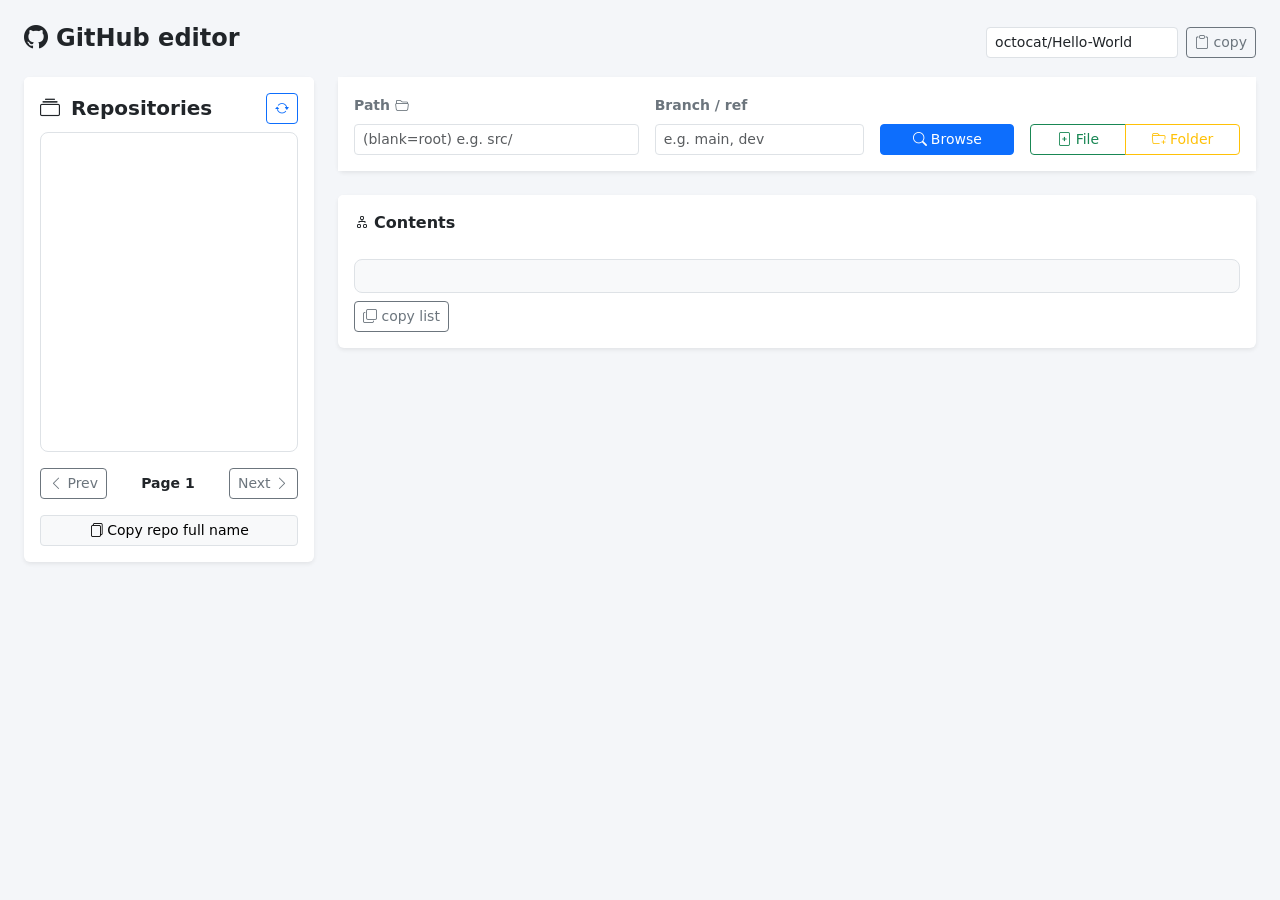
<file: templates/index.html>
<!DOCTYPE html>
<html lang="en">
<head>
  <meta charset="UTF-8">
  <meta name="viewport" content="width=device-width, initial-scale=1.0">
  <title>GitHub Repo Editor · enhanced</title>
  <!-- Bootstrap 5 + icons (optional but nice) -->
  <link href="https://cdn.jsdelivr.net/npm/bootstrap@5.3.2/dist/css/bootstrap.min.css" rel="stylesheet">
  <link rel="stylesheet" href="https://cdn.jsdelivr.net/npm/bootstrap-icons@1.11.3/font/bootstrap-icons.min.css">
  <style>
    body { background: #f4f6f9; }
    .repo-listbox { min-height: 320px; }
    .directory-card { max-height: 380px; overflow-y: auto; }
    .file-item, .folder-summary { cursor: pointer; transition: background 0.1s ease; }
    .file-item:hover, .folder-summary:hover { background-color: #e9ecef; }
    .badge-copy { cursor: pointer; }
    .editor-footer { background: #f8fafc; }
    .mono { font-family: 'SF Mono', 'Fira Code', monospace; }
    .action-buttons {
      opacity: 0.7;
      transition: opacity 0.2s;
    }
    .file-item:hover .action-buttons {
      opacity: 1;
    }
    .btn-icon-sm {
      padding: 0.1rem 0.3rem;
      font-size: 0.7rem;
    }
    .modal-backdrop {
      z-index: 1040 !important;
    }
  </style>
</head>
<body>

<div class="container-fluid py-4 px-lg-4">
  <!-- top header with fake "copy repo url" demo (no backend needed) -->
  <div class="d-flex flex-wrap align-items-center justify-content-between mb-3">
    <h2 class="h4 fw-semibold text-dark"><i class="bi bi-github me-2"></i>GitHub editor</h2>
    <div class="d-flex gap-2">
      <input type="text" class="form-control form-control-sm w-auto bg-white" placeholder="owner/repo" id="quickRepoUrl" value="octocat/Hello-World">
      <button class="btn btn-outline-secondary btn-sm" id="copyQuickRepoBtn" title="Copy to clipboard"><i class="bi bi-clipboard"></i> copy</button>
    </div>
  </div>

  <div class="row g-4">
    <!-- LEFT PANEL: repositories + pagination + quick actions -->
    <div class="col-lg-3">
      <div class="card shadow-sm border-0 h-100">
        <div class="card-header bg-white border-0 pt-3 pb-0">
          <div class="d-flex align-items-center justify-content-between">
            <h5 class="fw-semibold mb-0"><i class="bi bi-collection me-1"></i> Repositories</h5>
            <button class="btn btn-sm btn-outline-primary" id="refreshReposBtn"><i class="bi bi-arrow-repeat"></i></button>
          </div>
        </div>
        <div class="card-body pt-2">
          <select id="repoSelect" size="10" class="form-select form-select-sm repo-listbox bg-white border rounded-3"></select>

          <div class="d-flex justify-content-between align-items-center mt-3">
            <button id="prevPage" class="btn btn-outline-secondary btn-sm"><i class="bi bi-chevron-left"></i> Prev</button>
            <span id="pageLabel" class="fw-semibold small">Page 1</span>
            <button id="nextPage" class="btn btn-outline-secondary btn-sm">Next <i class="bi bi-chevron-right"></i></button>
          </div>

          <!-- extra copy repo full name (selected) -->
          <div class="mt-3 d-grid gap-2">
            <button class="btn btn-light btn-sm border" id="copySelectedRepoBtn"><i class="bi bi-files me-1"></i>Copy repo full name</button>
          </div>
        </div>
      </div>
    </div>

    <!-- RIGHT PANEL: browser + editor -->
    <div class="col-lg-9">
      <!-- Controls card -->
      <div class="card shadow-sm border-0 mb-4">
        <div class="card-body bg-white">
          <div class="row g-3 align-items-end">
            <div class="col-md-4">
              <label class="form-label fw-semibold small text-secondary">Path <i class="bi bi-folder2-open"></i></label>
              <input id="pathInput" class="form-control form-control-sm" placeholder="(blank=root) e.g. src/">
            </div>
            <div class="col-md-3">
              <label class="form-label fw-semibold small text-secondary">Branch / ref</label>
              <input id="branchInput" class="form-control form-control-sm" placeholder="e.g. main, dev">
            </div>
            <div class="col-md-2">
              <button id="browseBtn" class="btn btn-primary w-100 btn-sm"><i class="bi bi-search me-1"></i>Browse</button>
            </div>
            <div class="col-md-3">
              <div class="btn-group w-100" role="group">
                <button class="btn btn-outline-success btn-sm" id="newFileBtn" title="Create new file"><i class="bi bi-file-plus"></i> File</button>
                <button class="btn btn-outline-warning btn-sm" id="newFolderBtn" title="Create new folder"><i class="bi bi-folder-plus"></i> Folder</button>
              </div>
            </div>
          </div>
        </div>
      </div>

      <!-- Directory view card with copy/download -->
      <div class="card shadow-sm border-0 mb-4">
        <div class="card-header bg-white border-0 d-flex justify-content-between align-items-center pt-3">
          <span class="fw-semibold"><i class="bi bi-diagram-2 me-1"></i>Contents</span>
          <span class="small text-secondary" id="folderStats"></span>
        </div>
        <div class="card-body">
          <div id="directoryView" class="directory-card bg-light p-3 rounded-3 border" style="max-height: 320px; overflow-y: auto;"></div>
          <!-- copy all files button (just demo wrapper) -->
          <div class="mt-2 d-flex gap-2 flex-wrap">
            <button class="btn btn-sm btn-outline-secondary" id="copyFolderListBtn"><i class="bi bi-copy"></i> copy list</button>
          </div>
        </div>
      </div>

      <!-- Editor Panel -->
      <div id="editorPanel" class="card shadow-sm border-0" hidden>
        <div class="card-header bg-white py-3 d-flex flex-wrap align-items-center justify-content-between">
          <h5 id="fileTitle" class="mb-0 fw-semibold"><i class="bi bi-file-earmark-code me-1"></i> <span class="mono">file</span></h5>
          <div class="d-flex gap-2 mt-2 mt-sm-0">
            <button class="btn btn-sm btn-outline-dark" id="downloadFileBtn"><i class="bi bi-download"></i> Download</button>
            <button class="btn btn-sm btn-outline-secondary" id="copyRawContentBtn"><i class="bi bi-clipboard"></i> copy raw</button>
            <button class="btn btn-sm btn-outline-primary" id="rawFileLinkBtn"><i class="bi bi-link"></i> raw url</button>
          </div>
        </div>
        <div class="card-body p-0 p-md-2">
          <textarea id="editor" class="form-control border-0 rounded-0 mono" rows="12" spellcheck="false" placeholder="file content ..."></textarea>

          <div class="row g-2 p-3 align-items-center editor-footer">
            <div class="col-md-5">
              <input id="commitMsg" class="form-control form-control-sm" placeholder="commit message (optional)">
            </div>
            <div class="col-md-3">
              <button id="saveBtn" class="btn btn-success w-100 btn-sm"><i class="bi bi-check-circle"></i> Save</button>
            </div>
            <div class="col-md-2">
              <button id="deleteBtn" class="btn btn-danger w-100 btn-sm"><i class="bi bi-trash3"></i> Delete</button>
            </div>
            <div class="col-md-2">
              <button class="btn btn-outline-warning w-100 btn-sm" id="cancelEditorBtn" title="close editor"><i class="bi bi-x-circle"></i></button>
            </div>
          </div>

          <div class="px-3 pb-3 small">
            <span id="status" class="text-secondary fst-italic"></span>
          </div>
        </div>
      </div>

      <!-- hidden field to store current file raw url -->
      <div id="currentFileMeta" data-path="" data-sha="" data-repo="" data-owner=""></div>
    </div>
  </div>
</div>

<!-- New File Modal -->
<div class="modal fade" id="newFileModal" tabindex="-1" aria-hidden="true">
  <div class="modal-dialog">
    <div class="modal-content">
      <div class="modal-header">
        <h5 class="modal-title"><i class="bi bi-file-plus"></i> Create New File</h5>
        <button type="button" class="btn-close" data-bs-dismiss="modal" aria-label="Close"></button>
      </div>
      <div class="modal-body">
        <div class="mb-3">
          <label class="form-label">File Path <span class="text-danger">*</span></label>
          <div class="input-group">
            <span class="input-group-text" id="currentPathPrefix">/</span>
            <input type="text" class="form-control" id="newFilePath" placeholder="e.g., src/app.js">
          </div>
          <div class="form-text">Enter full path from repository root</div>
        </div>
        <div class="mb-3">
          <label class="form-label">Initial Content (optional)</label>
          <textarea class="form-control" id="newFileContent" rows="5" placeholder="// Your code here"></textarea>
        </div>
        <div class="mb-3">
          <label class="form-label">Commit Message</label>
          <input type="text" class="form-control" id="newFileCommitMsg" placeholder="Create new file">
        </div>
      </div>
      <div class="modal-footer">
        <button type="button" class="btn btn-secondary" data-bs-dismiss="modal">Cancel</button>
        <button type="button" class="btn btn-success" id="createFileBtn">Create File</button>
      </div>
    </div>
  </div>
</div>

<!-- New Folder Modal -->
<div class="modal fade" id="newFolderModal" tabindex="-1" aria-hidden="true">
  <div class="modal-dialog">
    <div class="modal-content">
      <div class="modal-header">
        <h5 class="modal-title"><i class="bi bi-folder-plus"></i> Create New Folder</h5>
        <button type="button" class="btn-close" data-bs-dismiss="modal" aria-label="Close"></button>
      </div>
      <div class="modal-body">
        <div class="mb-3">
          <label class="form-label">Folder Path <span class="text-danger">*</span></label>
          <div class="input-group">
            <span class="input-group-text" id="folderPathPrefix">/</span>
            <input type="text" class="form-control" id="newFolderPath" placeholder="e.g., src/components">
          </div>
          <div class="form-text">Enter folder path. A .gitkeep file will be created to persist the folder.</div>
        </div>
        <div class="mb-3">
          <label class="form-label">Commit Message</label>
          <input type="text" class="form-control" id="newFolderCommitMsg" placeholder="Create new folder">
        </div>
      </div>
      <div class="modal-footer">
        <button type="button" class="btn btn-secondary" data-bs-dismiss="modal">Cancel</button>
        <button type="button" class="btn btn-warning" id="createFolderBtn">Create Folder</button>
      </div>
    </div>
  </div>
</div>

<!-- Confirmation Modal for Delete -->
<div class="modal fade" id="confirmDeleteModal" tabindex="-1" aria-hidden="true">
  <div class="modal-dialog modal-sm">
    <div class="modal-content">
      <div class="modal-header bg-danger text-white">
        <h5 class="modal-title"><i class="bi bi-exclamation-triangle"></i> Confirm Delete</h5>
        <button type="button" class="btn-close btn-close-white" data-bs-dismiss="modal" aria-label="Close"></button>
      </div>
      <div class="modal-body">
        <p>Are you sure you want to delete <strong id="deleteFileName"></strong>?</p>
        <p class="text-danger small">This action cannot be undone.</p>
      </div>
      <div class="modal-footer">
        <button type="button" class="btn btn-secondary" data-bs-dismiss="modal">Cancel</button>
        <button type="button" class="btn btn-danger" id="confirmDeleteBtn">Delete</button>
      </div>
    </div>
  </div>
</div>

<script>
(function() {
  // ---------- state ----------
  let page = 1;
  let selectedRepo = null;
  let currentFileSha = null;
  let owner = null;
  let currentFilePath = null;
  let currentFileContent = '';    // for copy/download
  let currentBranch = '';

  // DOM elements
  const repoSelect = document.getElementById('repoSelect');
  const prevBtn = document.getElementById('prevPage');
  const nextBtn = document.getElementById('nextPage');
  const pageLabel = document.getElementById('pageLabel');
  const browseBtn = document.getElementById('browseBtn');
  const pathInput = document.getElementById('pathInput');
  const branchInput = document.getElementById('branchInput');
  const directoryView = document.getElementById('directoryView');
  const editorPanel = document.getElementById('editorPanel');
  const fileTitle = document.getElementById('fileTitle');
  const editor = document.getElementById('editor');
  const commitMsg = document.getElementById('commitMsg');
  const saveBtn = document.getElementById('saveBtn');
  const deleteBtn = document.getElementById('deleteBtn');
  const statusDiv = document.getElementById('status');
  const copySelectedRepoBtn = document.getElementById('copySelectedRepoBtn');
  const copyQuickRepoBtn = document.getElementById('copyQuickRepoBtn');
  const quickRepoUrl = document.getElementById('quickRepoUrl');
  const refreshReposBtn = document.getElementById('refreshReposBtn');
  const rawLinkBtn = document.getElementById('rawLinkBtn');          // from browse row
  const downloadFileBtn = document.getElementById('downloadFileBtn');
  const copyRawContentBtn = document.getElementById('copyRawContentBtn');
  const rawFileLinkBtn = document.getElementById('rawFileLinkBtn');
  const cancelEditorBtn = document.getElementById('cancelEditorBtn');
  const folderStats = document.getElementById('folderStats');
  const copyFolderListBtn = document.getElementById('copyFolderListBtn');
  const currentFileMeta = document.getElementById('currentFileMeta');
  const newFileBtn = document.getElementById('newFileBtn');
  const newFolderBtn = document.getElementById('newFolderBtn');
  
  // Modal elements
  const newFileModal = new bootstrap.Modal(document.getElementById('newFileModal'));
  const newFolderModal = new bootstrap.Modal(document.getElementById('newFolderModal'));
  const confirmDeleteModal = new bootstrap.Modal(document.getElementById('confirmDeleteModal'));
  
  // Modal inputs
  const newFilePath = document.getElementById('newFilePath');
  const newFileContent = document.getElementById('newFileContent');
  const newFileCommitMsg = document.getElementById('newFileCommitMsg');
  const currentPathPrefix = document.getElementById('currentPathPrefix');
  const createFileBtn = document.getElementById('createFileBtn');
  
  const newFolderPath = document.getElementById('newFolderPath');
  const newFolderCommitMsg = document.getElementById('newFolderCommitMsg');
  const folderPathPrefix = document.getElementById('folderPathPrefix');
  const createFolderBtn = document.getElementById('createFolderBtn');
  
  const deleteFileName = document.getElementById('deleteFileName');
  const confirmDeleteBtn = document.getElementById('confirmDeleteBtn');

  // helper fetch
  async function fetchJSON(url, opts = {}) {
    const r = await fetch(url, opts);
    if (!r.ok) throw new Error(await r.text());
    return r.json();
  }

  // load repos
  async function loadRepos() {
    pageLabel.textContent = `Page ${page}`;
    try {
      const repos = await fetchJSON(`/api/repos?page=${page}`);
      repoSelect.innerHTML = '';
      if (!repos.length) {
        const opt = document.createElement('option');
        opt.textContent = '— no repos —';
        repoSelect.appendChild(opt);
      } else {
        repos.forEach(repo => {
          const opt = document.createElement('option');
          opt.value = repo.name;
          opt.textContent = `${repo.full_name}`;
          opt.dataset.owner = repo.owner.login;
          repoSelect.appendChild(opt);
        });
      }
    } catch (e) {
      repoSelect.innerHTML = '<option>⚠️ error loading</option>';
    }
  }

  prevBtn.onclick = () => { if (page > 1) { page--; loadRepos(); } };
  nextBtn.onclick = () => { page++; loadRepos(); };
  refreshReposBtn.onclick = loadRepos;

  // select repo
  repoSelect.onchange = (e) => {
    const opt = e.target.selectedOptions[0];
    if (!opt || !opt.dataset.owner) return;
    selectedRepo = opt.value;
    owner = opt.dataset.owner;
    directoryView.innerHTML = '<div class="text-secondary">⬆️ browse to show contents</div>';
    editorPanel.hidden = true;
    // update meta
    currentFileMeta.dataset.repo = selectedRepo;
    currentFileMeta.dataset.owner = owner;
    statusDiv.textContent = '';
  };

  // copy selected repo full name (owner/repo)
  copySelectedRepoBtn.onclick = () => {
    if (!owner || !selectedRepo) { alert('select a repo first'); return; }
    const full = `${owner}/${selectedRepo}`;
    navigator.clipboard?.writeText(full).then(() => statusDiv.textContent = '✓ repo name copied').catch(() => alert('copy failed'));
  };

  copyQuickRepoBtn.onclick = () => {
    navigator.clipboard?.writeText(quickRepoUrl.value).then(() => statusDiv.textContent = '✓ quick repo copied').catch(() => {});
  };

  // ---------- browse ----------
  async function browse() {
    const path = pathInput.value.trim();
    const ref = branchInput.value.trim();
    if (!owner || !selectedRepo) { alert('select repository'); return; }
    currentBranch = ref; // store for raw links

    const qp = new URLSearchParams({ owner, repo: selectedRepo });
    if (path) qp.set('path', path);
    if (ref) qp.set('ref', ref);

    try {
      const items = await fetchJSON(`/api/contents?${qp.toString()}`);
      directoryView.innerHTML = '';
      const arr = Array.isArray(items) ? items : [items];
      folderStats.textContent = `${arr.length} item(s)`;

      // if it's a single file (maybe direct path) -> auto open?
      if (!Array.isArray(items) && items.type === 'file') {
        // open file automatically
        openFile(items.path);
        // also show in dir as link
        renderFileItems([items]);
      } else {
        renderFileItems(arr);
      }
    } catch (err) {
      directoryView.innerHTML = `<span class="text-danger">❌ error: ${err.message}</span>`;
    }
  }

  function renderFileItems(items) {
    const panel = directoryView;
    panel.innerHTML = '';

    items.forEach(it => {
      if (it.type === 'dir') {
        // folder: use details/summary bootstrap style
        const details = document.createElement('div');
        details.className = 'border rounded-3 mb-2 p-2 bg-white';
        const summary = document.createElement('div');
        summary.className = 'd-flex align-items-center folder-summary fw-semibold';
        summary.innerHTML = `<i class="bi bi-folder-fill text-warning me-2"></i>${it.path} `;
        summary.setAttribute('data-path', it.path);
        summary.style.cursor = 'pointer';

        const childContainer = document.createElement('div');
        childContainer.className = 'mt-2 ps-3 d-none';
        summary.addEventListener('click', async (e) => {
          e.stopPropagation();
          if (!childContainer.classList.contains('d-none')) {
            childContainer.classList.add('d-none');
            return;
          }
          // fetch children
          try {
            const ref = branchInput.value.trim();
            const qp = new URLSearchParams({ owner, repo: selectedRepo, path: it.path });
            if (ref) qp.set('ref', ref);
            const sub = await fetchJSON(`/api/contents?${qp.toString()}`);
            const listDiv = document.createElement('div');
            listDiv.className = 'list-group list-group-flush small';
            (Array.isArray(sub) ? sub : [sub]).forEach(child => {
              const itemDiv = createFileListItem(child);
              listDiv.appendChild(itemDiv);
            });
            childContainer.innerHTML = '';
            childContainer.appendChild(listDiv);
            childContainer.classList.remove('d-none');
          } catch (e) {
            childContainer.innerHTML = `<span class="text-danger">error</span>`;
            childContainer.classList.remove('d-none');
          }
        });
        details.appendChild(summary);
        details.appendChild(childContainer);
        panel.appendChild(details);
      } else if (it.type === 'file') {
        const fileRow = createFileListItem(it);
        panel.appendChild(fileRow);
      }
    });
  }

  function createFileListItem(item) {
    const fileRow = document.createElement('div');
    fileRow.className = 'd-flex align-items-center justify-content-between mb-1 p-1 bg-white rounded border file-item';
    fileRow.innerHTML = `
      <span class="d-flex align-items-center">
        <i class="bi bi-file-earmark-code me-2 text-primary"></i>
        <a href="#" class="text-decoration-none file-link">${item.path}</a>
      </span>
    `;
    
    // Action buttons container
    const btnGroup = document.createElement('span');
    btnGroup.className = 'btn-group btn-group-sm action-buttons';

    // Copy text button
    const copyTextBtn = document.createElement('button');
    copyTextBtn.className = 'btn btn-outline-secondary border-0 btn-icon-sm';
    copyTextBtn.innerHTML = '<i class="bi bi-files" title="Copy content"></i>';
    copyTextBtn.title = 'Copy file content';
    copyTextBtn.onclick = async (e) => {
      e.stopPropagation();
      await copyFileContent(item.path);
    };

    // Copy raw URL button
    const rawCopyBtn = document.createElement('button');
    rawCopyBtn.className = 'btn btn-outline-secondary border-0 btn-icon-sm';
    rawCopyBtn.innerHTML = '<i class="bi bi-link-45deg" title="Copy raw URL"></i>';
    rawCopyBtn.title = 'Copy raw URL';
    rawCopyBtn.onclick = (e) => {
      e.stopPropagation();
      copyRawUrlForPath(item.path);
    };

    // Download button
    const dlBtn = document.createElement('button');
    dlBtn.className = 'btn btn-outline-secondary border-0 btn-icon-sm';
    dlBtn.innerHTML = '<i class="bi bi-download" title="Download"></i>';
    dlBtn.title = 'Download file';
    dlBtn.onclick = (e) => {
      e.stopPropagation();
      triggerDownload(item.path);
    };

    // Delete button
    const deleteBtn = document.createElement('button');
    deleteBtn.className = 'btn btn-outline-danger border-0 btn-icon-sm';
    deleteBtn.innerHTML = '<i class="bi bi-trash" title="Delete"></i>';
    deleteBtn.title = 'Delete file';
    deleteBtn.onclick = (e) => {
      e.stopPropagation();
      showDeleteConfirmation(item.path, item.sha);
    };

    btnGroup.appendChild(copyTextBtn);
    btnGroup.appendChild(rawCopyBtn);
    btnGroup.appendChild(dlBtn);
    btnGroup.appendChild(deleteBtn);
    fileRow.appendChild(btnGroup);

    const link = fileRow.querySelector('.file-link');
    link.onclick = (e) => {
      e.preventDefault();
      openFile(item.path);
    };
    
    return fileRow;
  }

  // Copy file content
  async function copyFileContent(filePath) {
    try {
      const ref = branchInput.value.trim();
      const qp = new URLSearchParams({ owner, repo: selectedRepo, path: filePath });
      if (ref) qp.set('ref', ref);
      
      const file = await fetchJSON(`/api/file?${qp.toString()}`);
      await navigator.clipboard.writeText(file.content || '');
      statusDiv.textContent = '✓ file content copied to clipboard';
      showTemporaryStatus('✓ File content copied!', 'success');
    } catch (err) {
      statusDiv.textContent = '✗ failed to copy content';
      showTemporaryStatus('✗ Failed to copy content', 'danger');
    }
  }

  // helper: copy raw url for any file (without opening)
  function copyRawUrlForPath(filePath) {
    if (!owner || !selectedRepo) return;
    const ref = branchInput.value.trim() || 'main';
    const rawUrl = `https://raw.githubusercontent.com/${owner}/${selectedRepo}/${ref}/${filePath}`;
    navigator.clipboard?.writeText(rawUrl).then(() => {
      statusDiv.textContent = '✓ raw url copied';
      showTemporaryStatus('✓ Raw URL copied!', 'success');
    });
  }

  // trigger download by simulating raw fetch (just copies raw url actually, but we can later)
  function triggerDownload(filePath) {
    copyRawUrlForPath(filePath); // for simplicity just copy raw url to clipboard and notify
    statusDiv.textContent = 'raw url copied, use to download';
  }

  // Show delete confirmation
  function showDeleteConfirmation(filePath, fileSha) {
    deleteFileName.textContent = filePath;
    confirmDeleteBtn.dataset.path = filePath;
    confirmDeleteBtn.dataset.sha = fileSha;
    confirmDeleteModal.show();
  }

  // open file
  async function openFile(path) {
    const ref = branchInput.value.trim();
    const qp = new URLSearchParams({ owner, repo: selectedRepo, path });
    if (ref) qp.set('ref', ref);
    try {
      const file = await fetchJSON(`/api/file?${qp.toString()}`);
      currentFileSha = file.sha;
      currentFilePath = path;
      currentFileContent = file.content || '';
      fileTitle.innerHTML = `<i class="bi bi-file-earmark"></i> ${path}`;
      editor.value = currentFileContent;
      editorPanel.hidden = false;
      statusDiv.textContent = '';

      // update meta dataset
      currentFileMeta.dataset.path = path;
      currentFileMeta.dataset.sha = file.sha;
    } catch (e) {
      alert('cannot open file: ' + e.message);
    }
  }

  // save file
  async function saveFile() {
    const content = editor.value;
    const message = commitMsg.value.trim() || `Update ${currentFilePath}`;
    const branch = branchInput.value.trim();

    const body = { owner, repo: selectedRepo, path: currentFilePath, content, message };
    if (currentFileSha) body.sha = currentFileSha;
    if (branch) body.branch = branch;

    try {
      const resp = await fetchJSON('/api/save', {
        method: 'POST', headers: { 'Content-Type': 'application/json' },
        body: JSON.stringify(body)
      });
      statusDiv.innerHTML = `<span class="text-success">✅ Saved. commit: ${resp.commit?.sha?.substring(0,7) || ''}</span>`;
      currentFileSha = resp.content?.sha || currentFileSha;
      showTemporaryStatus('✅ File saved successfully!', 'success');
      
      // Refresh the directory view to show updated file
      browse();
    } catch (err) {
      statusDiv.innerHTML = `<span class="text-danger">❌ save failed: ${err.message}</span>`;
      showTemporaryStatus('❌ Save failed', 'danger');
    }
  }

  // delete file
  async function delFile(filePath, fileSha) {
    const message = commitMsg.value.trim() || `Delete ${filePath}`;
    try {
      const resp = await fetchJSON('/api/delete', {
        method: 'POST', headers: { 'Content-Type': 'application/json' },
        body: JSON.stringify({ owner, repo: selectedRepo, path: filePath, sha: fileSha, message })
      });
      statusDiv.innerHTML = `<span class="text-success">🗑️ Deleted commit ${resp.commit?.sha?.substring(0,7) || ''}</span>`;
      
      // If the deleted file is currently open, close the editor
      if (filePath === currentFilePath) {
        editorPanel.hidden = true;
      }
      
      showTemporaryStatus('🗑️ File deleted successfully!', 'success');
      
      // Refresh the directory view
      browse();
    } catch (err) {
      statusDiv.innerHTML = `<span class="text-danger">delete error: ${err.message}</span>`;
      showTemporaryStatus('❌ Delete failed', 'danger');
    }
  }

  // raw link button (for current selected file in editor)
  rawFileLinkBtn.onclick = () => {
    if (!owner || !selectedRepo || !currentFilePath) { alert('no file open'); return; }
    const ref = branchInput.value.trim() || 'main';
    const rawUrl = `https://raw.githubusercontent.com/${owner}/${selectedRepo}/${ref}/${currentFilePath}`;
    navigator.clipboard?.writeText(rawUrl).then(() => {
      statusDiv.textContent = '✓ raw url copied (editor)';
      showTemporaryStatus('✓ Raw URL copied!', 'success');
    });
  };

  // raw link from browse row (uses path input? we can use current selection)
  rawLinkBtn.onclick = () => {
    if (!owner || !selectedRepo) { alert('select repo'); return; }
    const path = pathInput.value.trim() || '';
    if (!path) { alert('enter a file path in the path field'); return; }
    const ref = branchInput.value.trim() || 'main';
    const rawUrl = `https://raw.githubusercontent.com/${owner}/${selectedRepo}/${ref}/${path}`;
    navigator.clipboard?.writeText(rawUrl).then(() => {
      statusDiv.textContent = '✓ raw url from path copied';
      showTemporaryStatus('✓ Raw URL copied!', 'success');
    });
  };

  // download file (from editor) -> copy raw url, but we can also offer
  downloadFileBtn.onclick = () => {
    if (!currentFilePath) return;
    copyRawUrlForPath(currentFilePath);
    statusDiv.textContent = 'raw url copied (use to download)';
  };

  // copy raw content from editor
  copyRawContentBtn.onclick = () => {
    navigator.clipboard?.writeText(editor.value).then(() => {
      statusDiv.textContent = '✓ file content copied';
      showTemporaryStatus('✓ Content copied!', 'success');
    });
  };

  // cancel editor
  cancelEditorBtn.onclick = () => {
    editorPanel.hidden = true;
    statusDiv.textContent = '';
  };

  // attach main actions
  browseBtn.onclick = browse;
  saveBtn.onclick = saveFile;
  
  // Delete button in editor
  deleteBtn.onclick = () => {
    if (currentFilePath && currentFileSha) {
      showDeleteConfirmation(currentFilePath, currentFileSha);
    }
  };

  // Confirm delete
  confirmDeleteBtn.onclick = async () => {
    const path = confirmDeleteBtn.dataset.path;
    const sha = confirmDeleteBtn.dataset.sha;
    if (path && sha) {
      await delFile(path, sha);
      confirmDeleteModal.hide();
    }
  };

  // New File functionality
  newFileBtn.onclick = () => {
    if (!owner || !selectedRepo) {
      alert('Please select a repository first');
      return;
    }
    const currentPath = pathInput.value.trim();
    currentPathPrefix.textContent = currentPath ? `/${currentPath}/` : '/';
    newFilePath.value = currentPath ? `${currentPath}/` : '';
    newFileContent.value = '';
    newFileCommitMsg.value = `Create new file in ${currentPath || 'root'}`;
    newFileModal.show();
  };

  createFileBtn.onclick = async () => {
    const fileName = newFilePath.value.trim();
    if (!fileName) {
      alert('Please enter a file path');
      return;
    }

    const content = newFileContent.value;
    const message = newFileCommitMsg.value.trim() || `Create ${fileName}`;
    const branch = branchInput.value.trim();

    const body = {
      owner,
      repo: selectedRepo,
      path: fileName,
      content,
      message
    };
    if (branch) body.branch = branch;

    try {
      await fetchJSON('/api/save', {
        method: 'POST',
        headers: { 'Content-Type': 'application/json' },
        body: JSON.stringify(body)
      });
      
      newFileModal.hide();
      showTemporaryStatus('✅ File created successfully!', 'success');
      
      // Refresh the directory view
      browse();
      
      // Clear modal inputs
      newFilePath.value = '';
      newFileContent.value = '';
      newFileCommitMsg.value = '';
    } catch (err) {
      alert('Failed to create file: ' + err.message);
    }
  };

  // New Folder functionality
  newFolderBtn.onclick = () => {
    if (!owner || !selectedRepo) {
      alert('Please select a repository first');
      return;
    }
    const currentPath = pathInput.value.trim();
    folderPathPrefix.textContent = currentPath ? `/${currentPath}/` : '/';
    newFolderPath.value = currentPath ? `${currentPath}/` : '';
    newFolderCommitMsg.value = `Create folder in ${currentPath || 'root'}`;
    newFolderModal.show();
  };

  createFolderBtn.onclick = async () => {
    const folderPath = newFolderPath.value.trim();
    if (!folderPath) {
      alert('Please enter a folder path');
      return;
    }

    const message = newFolderCommitMsg.value.trim() || `Create folder ${folderPath}`;
    const branch = branchInput.value.trim();

    const body = {
      owner,
      repo: selectedRepo,
      path: folderPath,
      message
    };
    if (branch) body.branch = branch;

    try {
      await fetchJSON('/api/create-folder', {
        method: 'POST',
        headers: { 'Content-Type': 'application/json' },
        body: JSON.stringify(body)
      });
      
      newFolderModal.hide();
      showTemporaryStatus('📁 Folder created successfully!', 'success');
      
      // Refresh the directory view
      browse();
      
      // Clear modal inputs
      newFolderPath.value = '';
      newFolderCommitMsg.value = '';
    } catch (err) {
      alert('Failed to create folder: ' + err.message);
    }
  };

  // copy folder list (demo)
  copyFolderListBtn.onclick = async () => {
    const items = directoryView.querySelectorAll('.file-link');
    const fileList = Array.from(items).map(link => link.textContent).join('\n');
    await navigator.clipboard.writeText(fileList);
    statusDiv.textContent = '✓ folder list copied';
    showTemporaryStatus('✓ Folder list copied!', 'success');
  };

  // Helper function to show temporary status
  function showTemporaryStatus(message, type = 'info') {
    const alertDiv = document.createElement('div');
    alertDiv.className = `alert alert-${type} alert-dismissible fade show position-fixed top-0 end-0 m-3`;
    alertDiv.style.zIndex = '9999';
    alertDiv.innerHTML = `
      ${message}
      <button type="button" class="btn-close" data-bs-dismiss="alert" aria-label="Close"></button>
    `;
    document.body.appendChild(alertDiv);
    setTimeout(() => {
      alertDiv.remove();
    }, 3000);
  }

  // initial load
  loadRepos();
})();
</script>

<!-- optional: include bootstrap JS for proper toggles (not strictly needed) -->
<script src="https://cdn.jsdelivr.net/npm/bootstrap@5.3.2/dist/js/bootstrap.bundle.min.js"></script>
</body>
</html>
</file>
